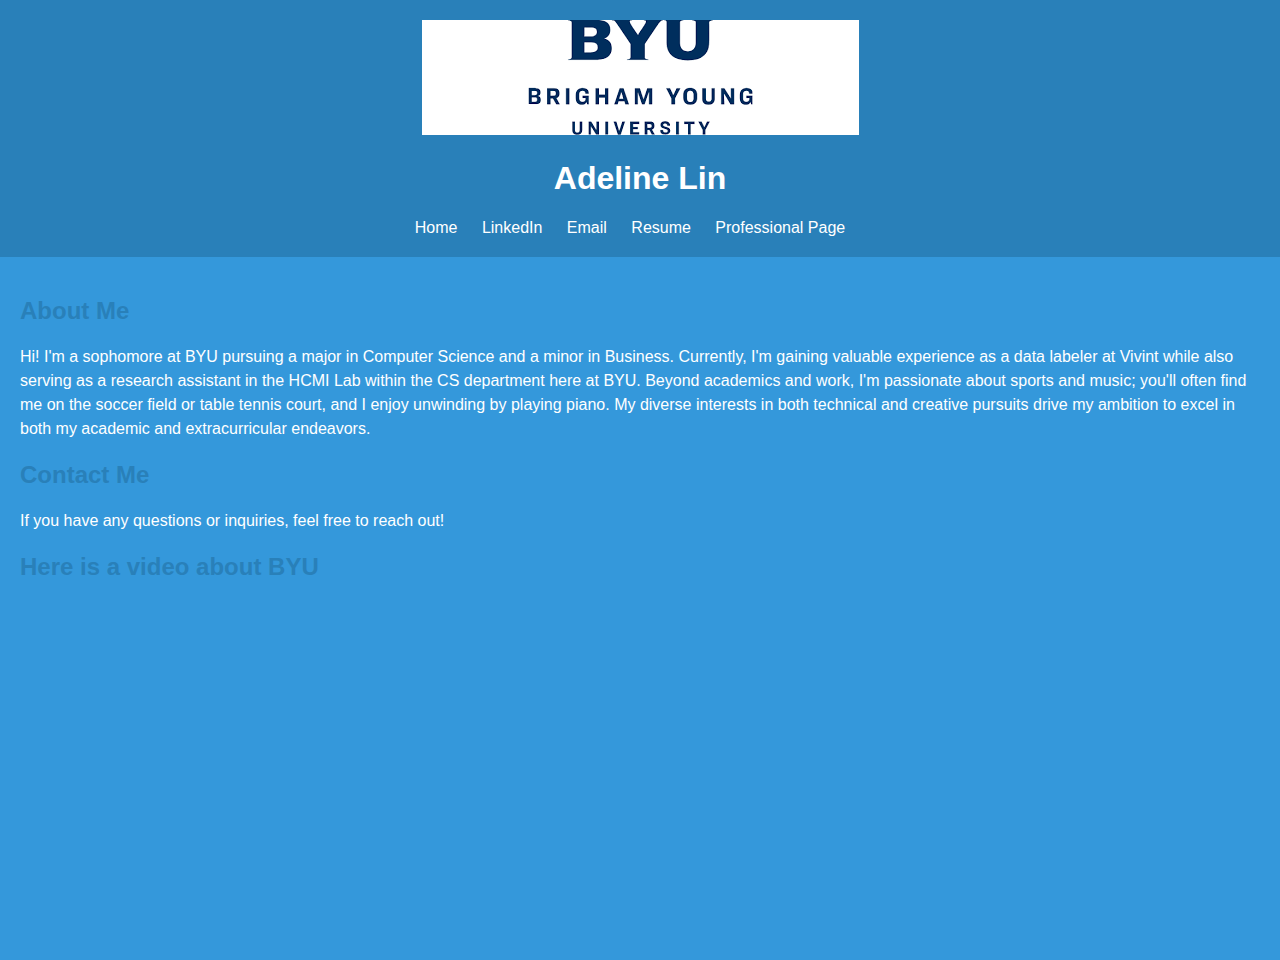
<file: home.html>
<!DOCTYPE html>
<html lang="en">
<head>
    <meta charset="UTF-8">
    <meta name="viewport" content="width=device-width, initial-scale=1.0">
    <title>Adeline Lin's Website</title>
    <link rel="stylesheet" href="style.css">
</head>
<body>

<header>
    <div class="header-content">
        <img src="byu.png" alt="BYU Logo">
        <h1>Adeline Lin</h1>
        <nav>
            <ul>
                <li><a href="home.html">Home</a></li>
                <li><a href="https://www.linkedin.com/in/adeline-lin-94b14a270/" target="_blank">LinkedIn</a></li>
                <li><a href="mailto:adelinexuerlin@gmail.com">Email</a></li>
                <li><a href="resume.html">Resume</a></li>
                <li><a href="index.html" target="_blank">Professional Page</a></li>
            </ul>
        </nav>
    </div>
</header>

<main>
    <section>
        <h2>About Me</h2>
        <p>Hi! I'm a sophomore at BYU pursuing a major in Computer Science and a minor in Business. Currently, I'm gaining valuable experience as a data labeler at Vivint while also serving as a research assistant in the HCMI Lab within the CS department here at BYU. Beyond academics and work, I'm passionate about sports and music; you'll often find me on the soccer field or table tennis court, and I enjoy unwinding by playing piano. My diverse interests in both technical and creative pursuits drive my ambition to excel in both my academic and extracurricular endeavors.</p>
    </section>

    <section>
        <h2>Contact Me</h2>
        <p>If you have any questions or inquiries, feel free to reach out!</p>
    </section>

    <section>
        <h2>Here is a video about BYU</h2>
        <iframe width="560" height="315" src="https://www.youtube.com/embed/3AWLPV_-B6I" frameborder="0" allowfullscreen></iframe>
    </section>

    <div class='tableauPlaceholder' id='viz1713294904578' style='position: relative'><noscript><a href='#'><img alt='Dashboard  ' src='https:&#47;&#47;public.tableau.com&#47;static&#47;images&#47;Fo&#47;ForbesHighestPaidAthletesIn2023&#47;Dashboard&#47;1_rss.png' style='border: none' /></a></noscript><object class='tableauViz'  style='display:none;'><param name='host_url' value='https%3A%2F%2Fpublic.tableau.com%2F' /> <param name='embed_code_version' value='3' /> <param name='site_root' value='' /><param name='name' value='ForbesHighestPaidAthletesIn2023&#47;Dashboard' /><param name='tabs' value='no' /><param name='toolbar' value='yes' /><param name='static_image' value='https:&#47;&#47;public.tableau.com&#47;static&#47;images&#47;Fo&#47;ForbesHighestPaidAthletesIn2023&#47;Dashboard&#47;1.png' /> <param name='animate_transition' value='yes' /><param name='display_static_image' value='yes' /><param name='display_spinner' value='yes' /><param name='display_overlay' value='yes' /><param name='display_count' value='yes' /><param name='language' value='en-US' /></object></div>                <script type='text/javascript'>                    var divElement = document.getElementById('viz1713294904578');                    var vizElement = divElement.getElementsByTagName('object')[0];                    vizElement.style.width='1600px';vizElement.style.height='2927px';                    var scriptElement = document.createElement('script');                    scriptElement.src = 'https://public.tableau.com/javascripts/api/viz_v1.js';                    vizElement.parentNode.insertBefore(scriptElement, vizElement);                </script>
</main>

</body>
</html>
</file>
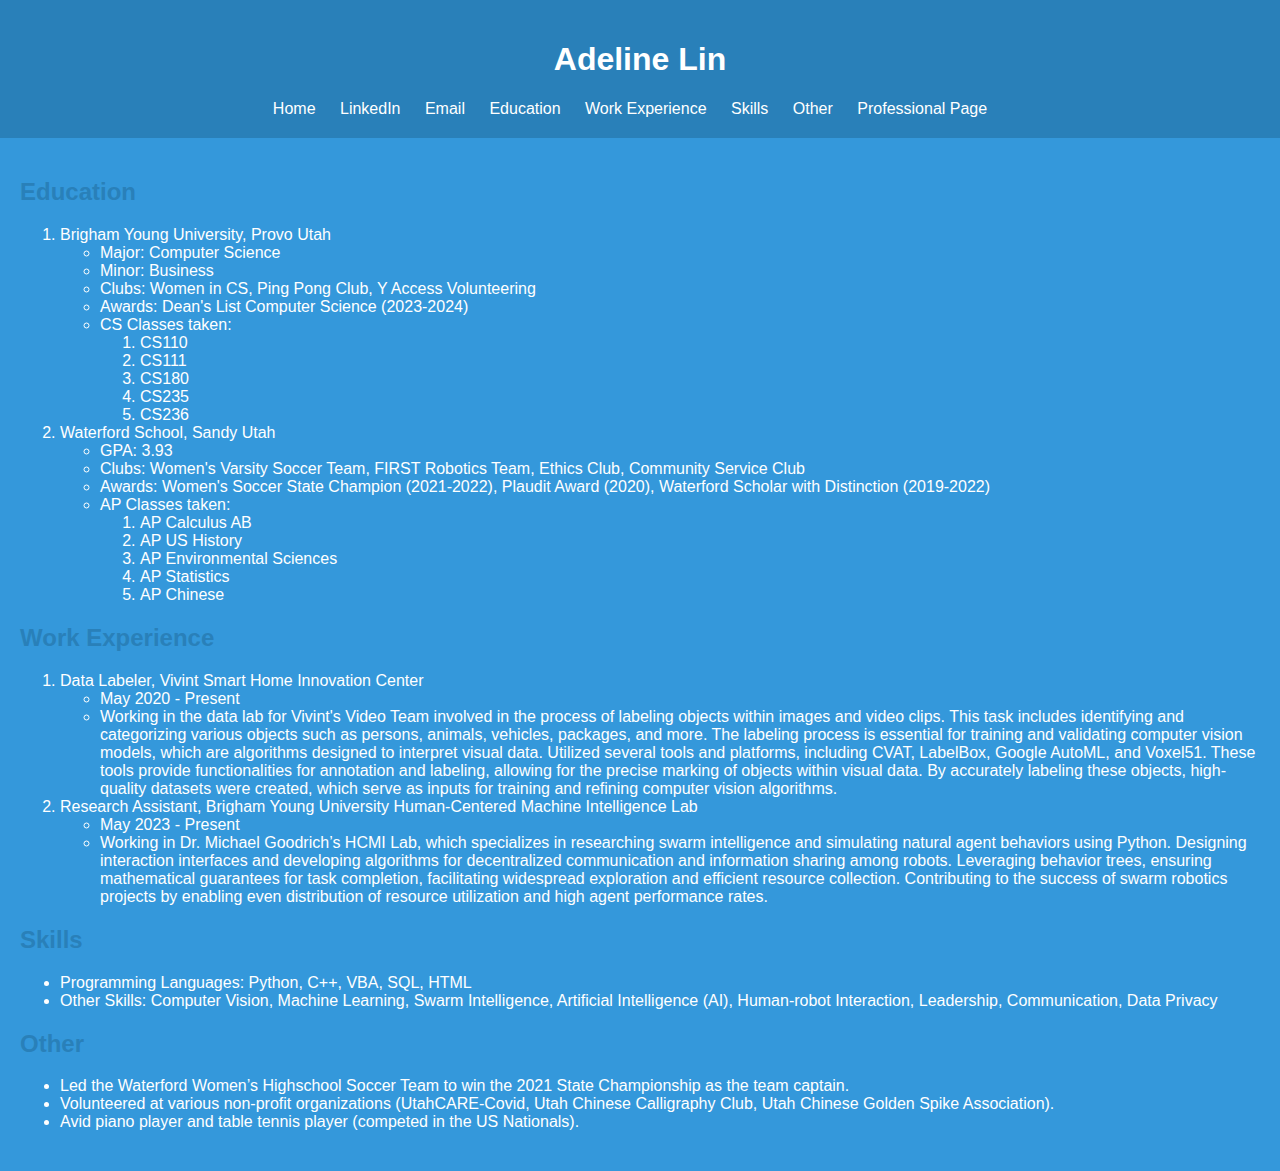
<file: resume.html>
<!DOCTYPE html>
<html lang="en">
<head>
    <meta charset="UTF-8">
    <meta name="viewport" content="width=device-width, initial-scale=1.0">
    <title>Adeline Lin's Resume</title>
    <link rel="stylesheet" href="style.css">
</head>
<body>

<header>
    <div class="header-content">
        <h1>Adeline Lin</h1>
        <nav>
            <ul>
                <li><a href="home.html">Home</a></li>
                <li><a href="https://www.linkedin.com/in/adeline-lin-94b14a270/" target="_blank">LinkedIn</a></li>
                <li><a href="mailto:adelinexuerlin@gmail.com">Email</a></li>
                <li><a href="#education">Education</a></li>
                <li><a href="#work-experience">Work Experience</a></li>
                <li><a href="#skills">Skills</a></li>
                <li><a href="#other">Other</a></li>
                <li><a href="index.html" target="_blank">Professional Page</a></li> <!-- Replace "link" with the URL of your professional page -->
            </ul>
        </nav>
    </div>
</header>

<main>
    <section id="education">
        <h2>Education</h2>
        <ol>
            <li>
                <span class="bigger">Brigham Young University, Provo Utah</span>
                <ul>
                    <li><span class="bold">Major:</span> Computer Science</li>
                    <li><span class="bold">Minor:</span> Business</li>
                    <li><span class="bold">Clubs:</span> Women in CS, Ping Pong Club, Y Access Volunteering</li>
                    <li><span class="bold">Awards:</span> Dean's List Computer Science (2023-2024)</li>
                    <li>
                        <span class="bold">CS Classes taken:</span>
                        <ol>
                            <li>CS110</li>
                            <li>CS111</li>
                            <li>CS180</li>
                            <li>CS235</li>
                            <li>CS236</li>
                        </ol>
                    </li>
                </ul>
            </li>
            <li>
                <span class="bigger">Waterford School, Sandy Utah</span>
                <ul>
                    <li><span class="bold">GPA:</span> 3.93</li>
                    <li><span class="bold">Clubs:</span> Women's Varsity Soccer Team, FIRST Robotics Team, Ethics Club, Community Service Club</li>
                    <li><span class="bold">Awards:</span> Women's Soccer State Champion (2021-2022), Plaudit Award (2020), Waterford Scholar with Distinction (2019-2022)</li>
                    <li>
                        <span class="bold">AP Classes taken:</span>
                        <ol>
                            <li>AP Calculus AB</li>
                            <li>AP US History</li>
                            <li>AP Environmental Sciences</li>
                            <li>AP Statistics</li>
                            <li>AP Chinese</li>
                        </ol>
                    </li>
                </ul>
            </li>
        </ol>
    </section>

    <section id="work-experience">
        <h2>Work Experience</h2>
        <ol>
            <li>
                <span class="bigger">Data Labeler, Vivint Smart Home Innovation Center</span>
                <ul>
                    <li>May 2020 - Present</li>
                    <li>Working in the data lab for Vivint's Video Team involved in the process of labeling objects within images and video clips. This task includes identifying and categorizing various objects such as persons, animals, vehicles, packages, and more. The labeling process is essential for training and validating computer vision models, which are algorithms designed to interpret visual data. Utilized several tools and platforms, including CVAT, LabelBox, Google AutoML, and Voxel51. These tools provide functionalities for annotation and labeling, allowing for the precise marking of objects within visual data. By accurately labeling these objects, high-quality datasets were created, which serve as inputs for training and refining computer vision algorithms.</li>
                </ul>
            </li>
            <li>
                <span class="bigger">Research Assistant, Brigham Young University Human-Centered Machine Intelligence Lab</span>
                <ul>
                    <li>May 2023 - Present</li>
                    <li>Working in Dr. Michael Goodrich’s HCMI Lab, which specializes in researching swarm intelligence and simulating natural agent behaviors using Python. Designing interaction interfaces and developing algorithms for decentralized communication and information sharing among robots. Leveraging behavior trees, ensuring mathematical guarantees for task completion, facilitating widespread exploration and efficient resource collection. Contributing to the success of swarm robotics projects by enabling even distribution of resource utilization and high agent performance rates.</li>
                </ul>
            </li>
        </ol>
    </section>

    <section id="skills">
        <h2>Skills</h2>
        <ul>
            <li><span class="bold">Programming Languages: </span>Python, C++, VBA, SQL, HTML</li>
            <li><span class="bold">Other Skills: </span>Computer Vision, Machine Learning, Swarm Intelligence, Artificial Intelligence (AI), Human-robot Interaction, Leadership, Communication, Data Privacy</li>
        </ul>
    </section>

    <section id="other">
        <h2>Other</h2>
        <ul>
            <li>Led the Waterford Women’s Highschool Soccer Team to win the 2021 State Championship as the team captain.</li>
            <li>Volunteered at various non-profit organizations (UtahCARE-Covid, Utah Chinese Calligraphy Club, Utah Chinese Golden Spike Association).</li>
            <li>Avid piano player and table tennis player (competed in the US Nationals).</li>
        </ul>
    </section>
</main>

</body>
</html>
</file>
<file: style.css>
body {
    background-color: #3498db; 
    color: #fff; 
    font-family: Arial, sans-serif; 
    margin: 0; 
    padding: 0; 
}

header {
    background-color: #2980b9; 
    color: #fff; 
    padding: 20px; 
    text-align: center; 
}

nav ul {
    list-style-type: none; 
    margin: 0; 
    padding: 0; 
}

nav ul li {
    display: inline; 
    margin-right: 20px; 
}

nav ul li a {
    color: #fff; 
    text-decoration: none; 
}


main {
    padding: 20px; 
}

section {
    margin-bottom: 20px; 
}

h2 {
    color: #2980b9; 
}

p {
    line-height: 1.5; 
}

.my-div {
    background-color: #f0f0f0;
    border: 1px solid #ccc;
    padding: 10px;
    margin-bottom: 20px;
}

.another-div {
    background-color: #eaeaea;
    border: 1px solid #999;
    padding: 15px;
    margin-bottom: 30px;
}

.yet-another-div {
    background-color: #ccc;
    border: 1px solid #666;
    padding: 20px;
    margin-bottom: 40px;
}
</file>
